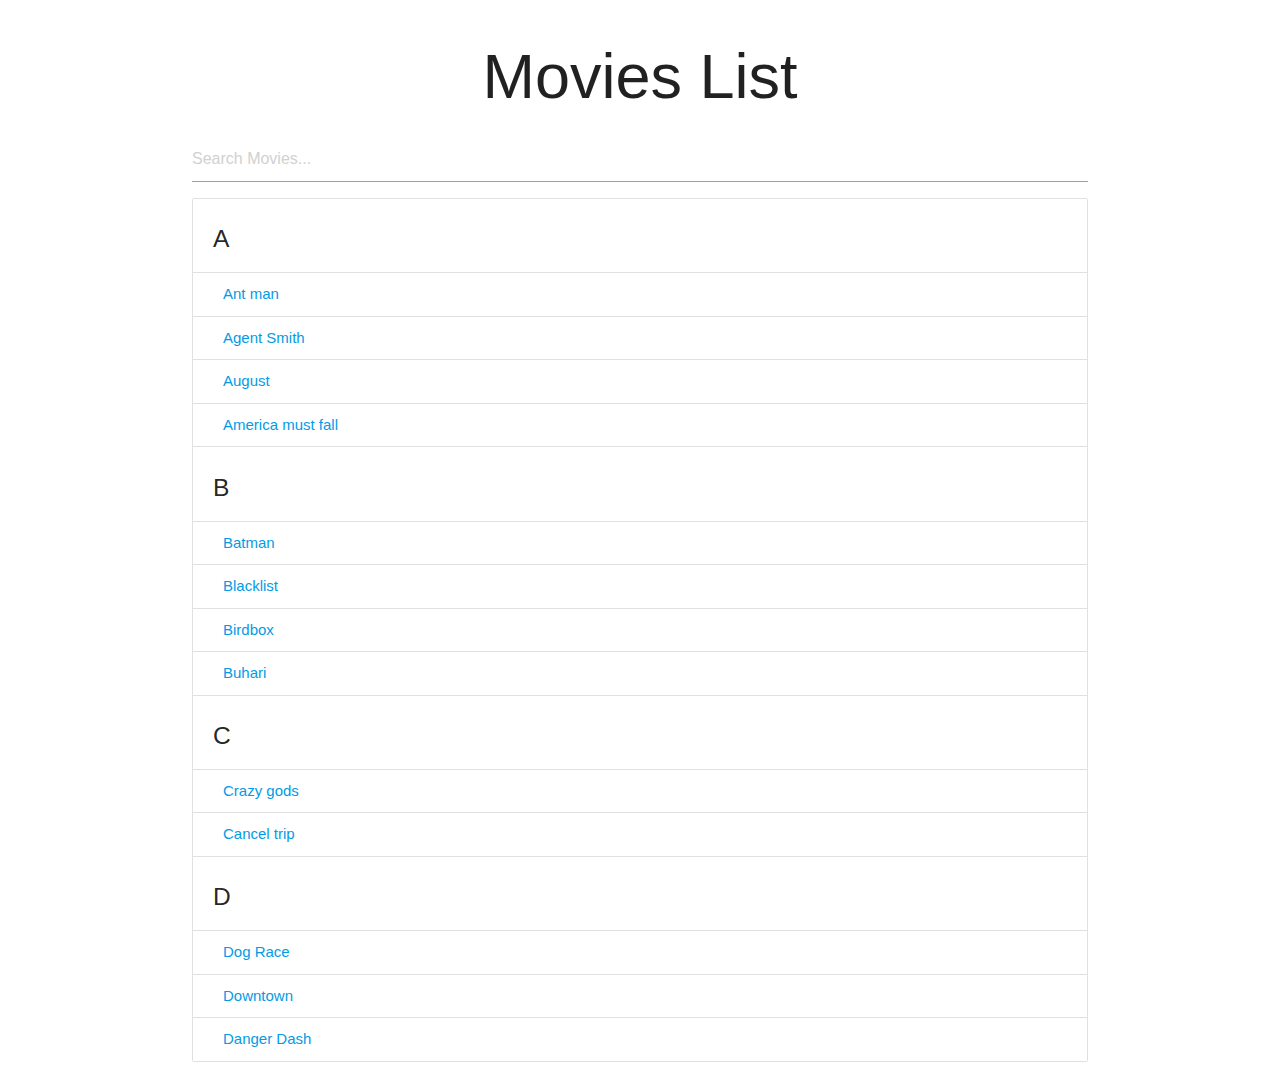
<file: fliterable list/index.html>
<html lang="en">
<head>
    <meta charset="UTF-8">
    <meta name="viewport" content="width=device-width, initial-scale=1.0">
    <link rel="stylesheet" href="https://cdnjs.cloudflare.com/ajax/libs/materialize/1.0.0/css/materialize.min.css">
    <title>Fliterable List</title>
</head>
<body>
     <div class="container">
         <h1 class="center-align">
             Movies List
         </h1>
         <input type="text" id="filterInput" placeholder="Search Movies...">
         <ul id="names" class="collection with-header">
             <!--A Collection-->
             <li class="collection-header">
                 <h5>A</h5>
             </li>
             <li class="collection-item">
                 <a href="#">Ant man</a>
             </li>
             <li class="collection-item">
                <a href="#">Agent Smith</a>
            </li>
            <li class="collection-item">
                <a href="#">August</a>
            </li>
            <li class="collection-item">
                <a href="#">America must fall</a>
            </li>
            <!--B Collection-->
            <li class="collection-header">
                <h5>B</h5>
            </li>
            <li class="collection-item">
                <a href="#">Batman</a>
            </li>
            <li class="collection-item">
               <a href="#">Blacklist</a>
           </li>
           <li class="collection-item">
               <a href="#">Birdbox</a>
           </li>
           <li class="collection-item">
               <a href="#">Buhari</a>
           </li>
           <!--C Collection-->
           <li class="collection-header">
            <h5>C</h5>
            </li>
            <li class="collection-item">
                <a href="#">Crazy gods</a>
            </li>
            <li class="collection-item">
                <a href="#">Cancel trip</a>
            </li>
            </li>
            <!--D Collection-->
           <li class="collection-header">
            <h5>D</h5>
            </li>
            <li class="collection-item">
                <a href="#">Dog Race</a>
            </li>
            <li class="collection-item">
                <a href="#">Downtown</a>
            </li>
            <li class="collection-item">
                <a href="#">Danger Dash</a>
            </li>
         </ul>
     </div>

     <script>
        // Gets inpute elements
        let filterInput = document.getElementById('filterInput');
        //  Event listener
        filterInput.addEventListener('keyup', filterNames);

        function filterNames(){
            //get input value
            let filterValue = filterInput.value.toUpperCase();
            console.log(filterValue);

            let ul = document.getElementById('names');

            let li = ul.querySelectorAll('li.collection-item');
            
            for(let i = 0; i < li.length; i++){
                let a = li[i].getElementsByTagName('a')[0];
                if(a.innerHTML.toUpperCase().indexOf(filterValue) > -1 ){
                    li[i].style.display = '';
                }else{
                    li[i].style.display = 'none';
                }
            }
        }
     </script>
</body>
</html>
</file>
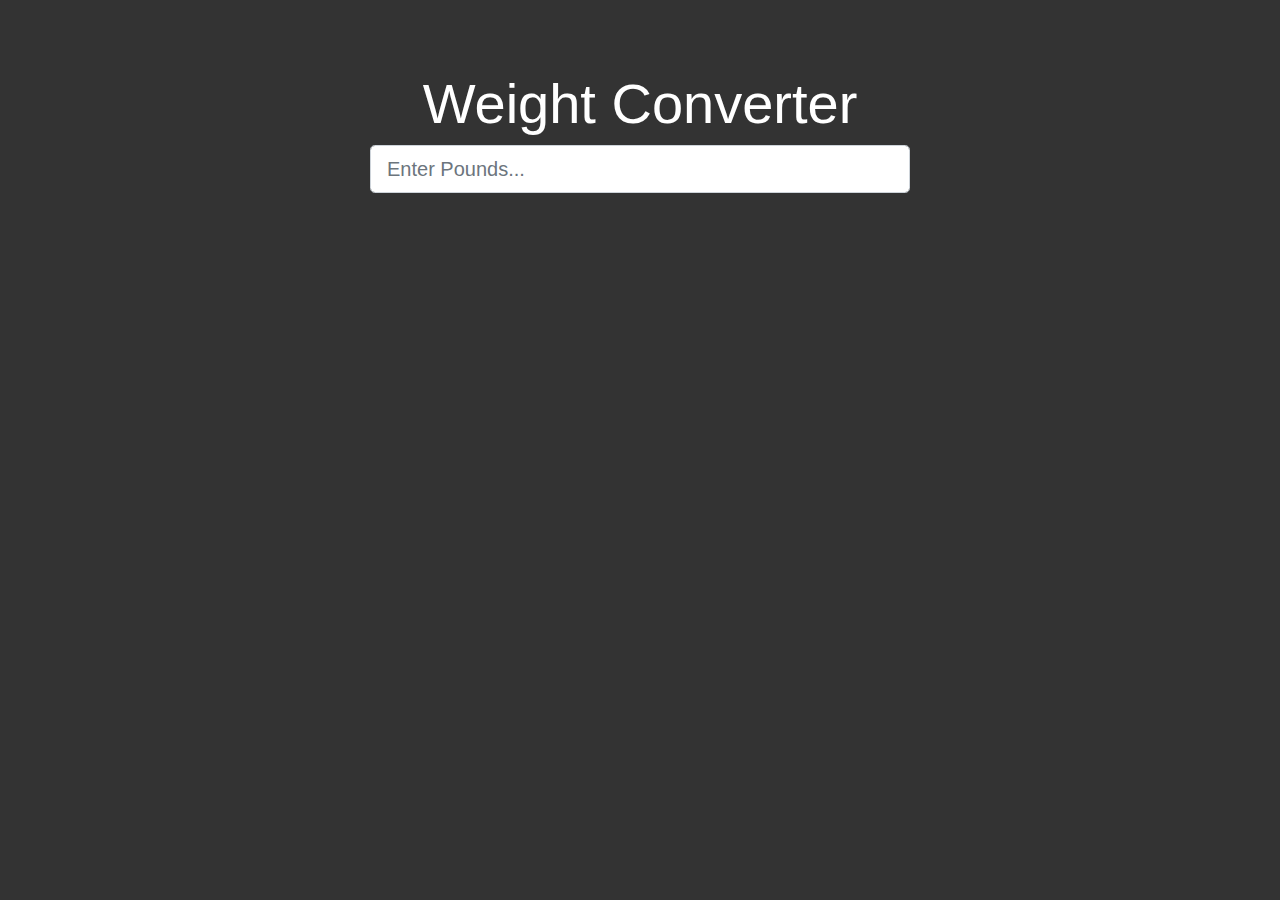
<file: weight-calculator/index.html>
<!DOCTYPE html>
<html lang="en">
<head>
    <meta charset="UTF-8">
    <meta name="viewport" content="width=device-width, initial-scale=1.0">
    <link rel="stylesheet" href="https://stackpath.bootstrapcdn.com/bootstrap/4.5.2/css/bootstrap.min.css" integrity="sha384-JcKb8q3iqJ61gNV9KGb8thSsNjpSL0n8PARn9HuZOnIxN0hoP+VmmDGMN5t9UJ0Z" crossorigin="anonymous">
    <title>Simple Weight Calculator</title>
    <style>
        body{
            margin-top: 70px;
            background: #333;
            color:#fff;

        }
    </style>
</head>
<body>
    <div class="container">
        <div class="row">
            <div class="col-md-6 offset-md-3">
                <h1 class="display-4 text-center">
                    Weight Converter
                </h1>
                <form>
                    <div class="form-group">
                        <input 
                        id="lbsInput"
                        type="number" 
                        class="form-control 
                        form-control-lg" 
                        placeholder="Enter Pounds...">
                    </div>
                </form>
                <div id="output">
                    <div class="card bg-primary">
                        <div class="card-block">
                            <h4>Grams:</h4>
                            <div id="gramsoutput"></div>
                        </div>
                    </div>
                    <div class="card bg-success">
                        <div class="card-block">
                            <h4>Kilograms:</h4>
                            <div id="kgoutput"></div>
                        </div>
                    </div>
                    <div class="card bg-danger">
                        <div class="card-block">
                            <h4>Ounces:</h4>
                            <div id="ozoutput"></div>
                        </div>
                    </div>
                </div>
            </div>
        </div>
    </div>
    <script>
        document.getElementById('output').style.visibility = 'hidden';
        document.getElementById('lbsInput').addEventListener('input', function(e){
            document.getElementById('output').style.visibility = 'visible';
            let lbs =e.target.value;
            document.getElementById('gramsoutput').innerHTML = lbs/0.0022046;
            document.getElementById('kgoutput').innerHTML = lbs/2.2046;
            document.getElementById('ozoutput').innerHTML = lbs*16;
        });
    </script>
</body>
</html>
</file>
